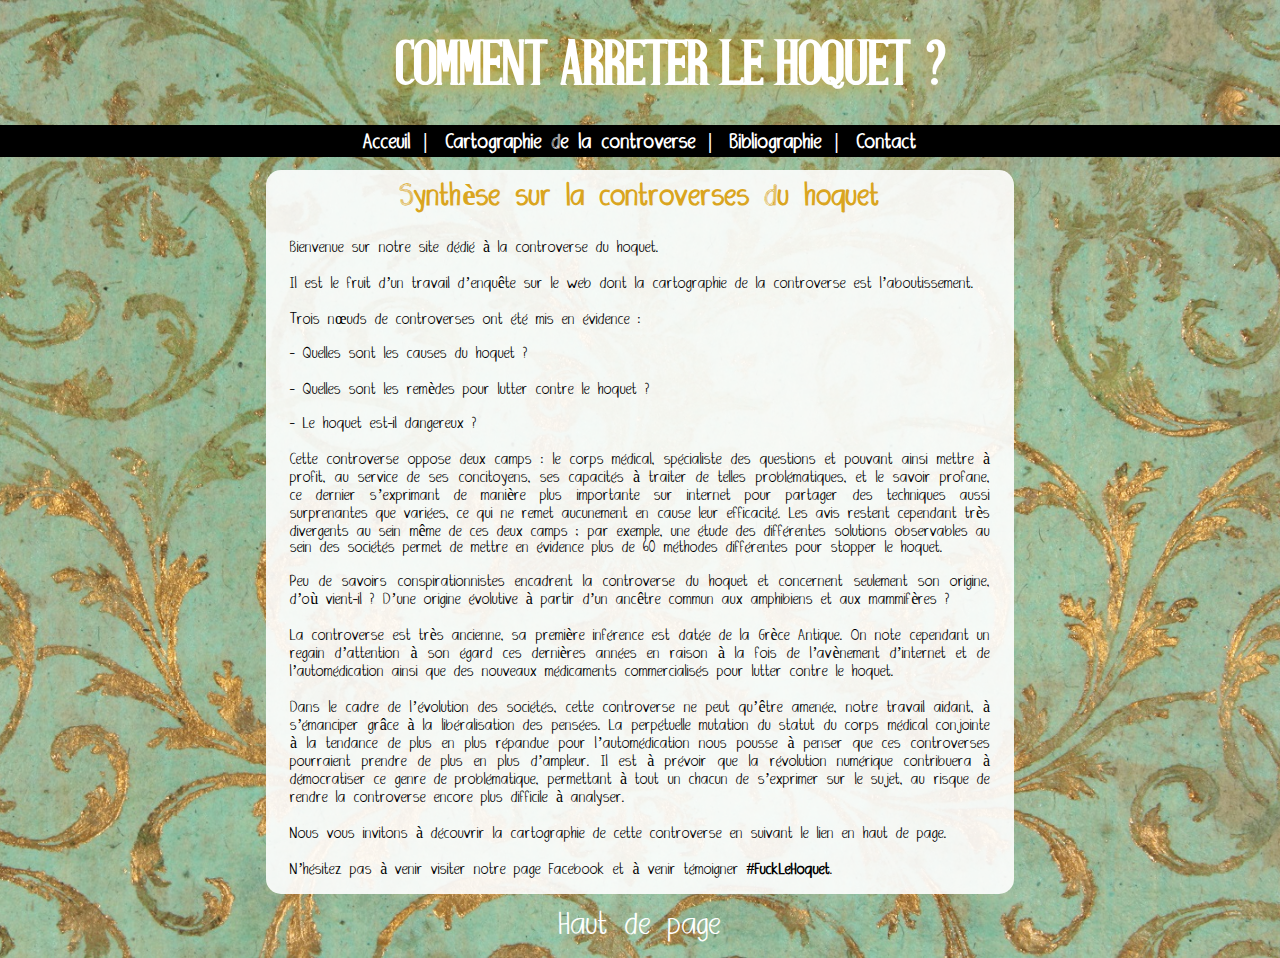
<file: index.html>
<!DOCTYPE html>


<html>

	<head>
		<title>Comment arrêter le hoquet ?</title>
		<meta charset="utf-8"/> 
		<meta name="keywords" content="hoquet, théorie de la controverse" />
		<meta name="author" content="Noémie Fedon Antoine Potet Pierre-André Massard" />
		
		<meta name="viewport" content="width=device-width" />
		
		<link rel="stylesheet" href="styles/layout.css"/>
	</head>
	
	<body>
		 
		
			<header>

				<h1 id="debut">COMMENT ARRETER LE HOQUET ?</h1>
				
				<ul id="grandmenu">
						<li class="selectionnable"><a href="index.html">Acceuil</a></li>
						<li>  |  </li>
						<li class="selectionnable"><a href="carto.html">Cartographie de la controverse</a></li>
						<li>  |  </li>
						<li class="selectionnable"><a href="bibliographie.html">Bibliographie</a></li>
						<li>  |  </li>
						<li class="selectionnable"><a href="contact.html">Contact</a></li>
				</ul>			
		
			</header>
		
			<div>
		
	
				
				<section>
		
					<h2><span class="nowrap">Synthèse sur </span> <span class="nowrap">la controverses du hoquet</span></h2>
					
					<p>Bienvenue sur notre site dédié à la controverse du hoquet.
					
					</p>
					
					</br>
					
					<p>Il est le fruit d’un travail d’enquête sur le web dont la cartographie de la controverse est l’aboutissement.

</p></br><p>Trois nœuds de controverses ont été mis en évidence :

</p></br><p>- Quelles sont les causes du hoquet ?

</p></br><p>- Quelles sont les remèdes pour lutter contre le hoquet ?

</p></br><p>- Le hoquet est-il dangereux ?

</p></br><p>Cette controverse oppose deux camps : le corps médical, spécialiste des questions et pouvant ainsi mettre à profit, au service de ses concitoyens, ses capacités à traiter de telles problématiques, et le savoir profane, ce dernier s’exprimant de manière plus importante sur internet pour partager des
techniques aussi surprenantes que variées, ce qui ne remet aucunement en cause leur efficacité. Les avis restent cependant très divergents au sein même de ces deux camps ; par exemple, une étude des différentes solutions observables au sein des sociétés permet de mettre en évidence plus de 60 méthodes différentes pour stopper le hoquet.

</p></br><p>Peu de savoirs conspirationnistes encadrent la controverse du hoquet et concernent seulement son origine, d’où vient-il ? D’une origine évolutive à partir d’un ancêtre commun aux amphibiens et aux mammifères ? 

</p></br><p>La controverse est très ancienne, sa première inférence est datée de la Grèce Antique. On note cependant un regain d’attention à son égard ces dernières années en raison à la fois de l’avènement d’internet et  de l’automédication ainsi que des nouveaux médicaments commercialisés pour lutter contre le hoquet.

</p></br><p>Dans le cadre de l’évolution des sociétés, cette controverse ne peut qu’être amenée, notre travail aidant, à s’émanciper grâce à la libéralisation des pensées. La perpétuelle mutation du statut du corps médical conjointe à la tendance de plus en plus répandue pour l’automédication nous pousse à penser que ces controverses pourraient prendre de plus en plus d’ampleur. Il est à prévoir que la révolution numérique contribuera à démocratiser ce genre de problématique, permettant à tout un chacun de s’exprimer sur le sujet, au risque de rendre la controverse encore plus difficile à analyser.

</p></br><p>Nous vous invitons à découvrir la cartographie de cette controverse en suivant le lien en haut de 

page.

</p></br><p>N’hésitez pas à venir visiter notre page Facebook et à venir témoigner <strong><a class="blanc" href="https://twitter.com/MartinALeHoquet"> #FuckLeHoquet</a></strong>.</p>
					
				</section>
				
				
				
			</div>
	
			<footer> 
				<a id="fin" href="#debut">Haut de page</a>
				
			</footer>
		
	</body>
</html>
</file>
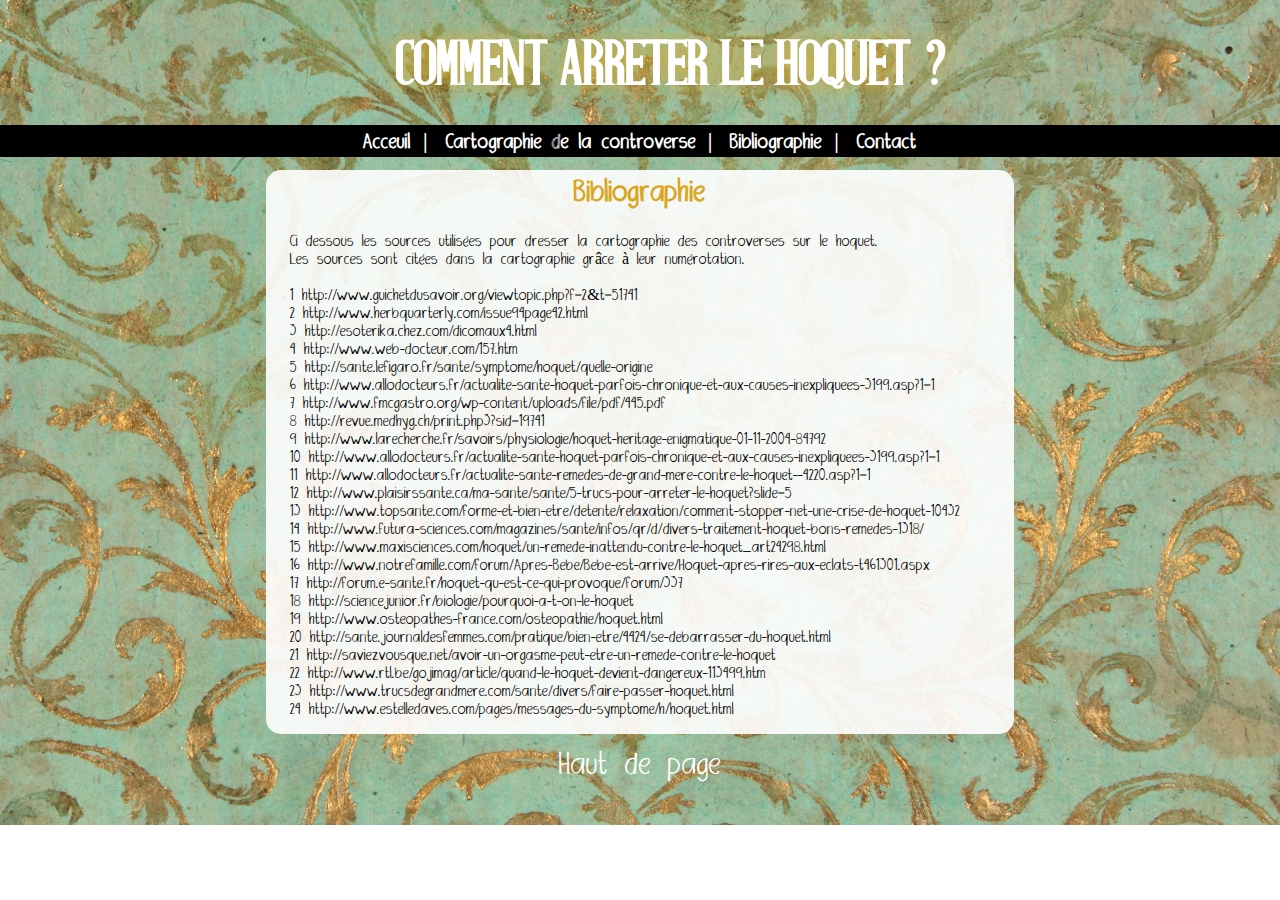
<file: bibliographie.html>
<!DOCTYPE html>


<html>

	<head>
		<title>Comment arrêter le hoquet ?</title>
		<meta charset="utf-8"/> 
		<meta name="keywords" content="hoquet, théorie de la controverse" />
		<meta name="author" content="Noémie Fedon Antoine Potet Pierre-André Massard" />
		
		<meta name="viewport" content="width=device-width" />
		
		<link rel="stylesheet" href="styles/layout.css"/>
	</head>
	
	<body>
		 
		
			<header>

				<h1 id="debut">COMMENT ARRETER LE HOQUET ?</h1>
				
				<ul id="grandmenu">
						<li class="selectionnable"><a href="index.html">Acceuil</a></li>
						<li>  |  </li>
						<li class="selectionnable"><a href="carto.html">Cartographie de la controverse</a></li>
						<li>  |  </li>
						<li class="selectionnable"><a href="bibliographie.html">Bibliographie</a></li>
						<li>  |  </li>
						<li class="selectionnable"><a href="contact.html">Contact</a></li>
				</ul>			
		
			</header>
		
			<div>
		
		
				<section>
		
					<h2>Bibliographie</h2>
					
<p>Ci dessous les sources utilisées pour dresser la cartographie des controverses sur le hoquet.</p>
<p>Les sources sont citées dans la cartographie grâce à leur numérotation.</p>

</br>
					
<p><a class="blanc" href="http://www.guichetdusavoir.org/viewtopic.php?f=2&t=51741">1 http://www.guichetdusavoir.org/viewtopic.php?f=2&t=51741</a>

</p><p><a class="blanc" href="http://www.herbquarterly.com/issue94page42.html ">2 http://www.herbquarterly.com/issue94page42.html 

</p><p><a class="blanc" href="http://esoterika.chez.com/dicomaux4.html">3 http://esoterika.chez.com/dicomaux4.html

</p><p><a class="blanc" href="http://www.web-docteur.com/157.htm">4 http://www.web-docteur.com/157.htm

</p><p><a class="blanc" href="http://sante.lefigaro.fr/sante/symptome/hoquet/quelle-origine">5 http://sante.lefigaro.fr/sante/symptome/hoquet/quelle-origine

</p><p><a class="blanc" href="http://www.allodocteurs.fr/actualite-sante-hoquet-parfois-chronique-et-aux-causes-inexpliquees-3199.asp?1=1">6 http://www.allodocteurs.fr/actualite-sante-hoquet-parfois-chronique-et-aux-causes-inexpliquees-3199.asp?1=1

</p><p><a class="blanc" href="http://www.fmcgastro.org/wp-content/uploads/file/pdf/445.pdf">7 http://www.fmcgastro.org/wp-content/uploads/file/pdf/445.pdf

</p><p><a class="blanc" href="http://revue.medhyg.ch/print.php3?sid=19741">8 http://revue.medhyg.ch/print.php3?sid=19741

</p><p><a class="blanc" href="http://www.larecherche.fr/savoirs/physiologie/hoquet-heritage-enigmatique-01-11-2004-84792">9 http://www.larecherche.fr/savoirs/physiologie/hoquet-heritage-enigmatique-01-11-2004-84792

</p><p><a class="blanc" href="http://www.allodocteurs.fr/actualite-sante-hoquet-parfois-chronique-et-aux-causes-inexpliquees-3199.asp?1=1">10 http://www.allodocteurs.fr/actualite-sante-hoquet-parfois-chronique-et-aux-causes-inexpliquees-3199.asp?1=1

</p><p><a class="blanc" href="http://www.allodocteurs.fr/actualite-sante-remedes-de-grand-mere-contre-le-hoquet--4">11 http://www.allodocteurs.fr/actualite-sante-remedes-de-grand-mere-contre-le-hoquet--4220.asp?1=1

</p><p><a class="blanc" href="http://www.plaisirssante.ca/ma-sante/sante/5-trucs-pour-arreter-le-hoquet?slide=5">12 http://www.plaisirssante.ca/ma-sante/sante/5-trucs-pour-arreter-le-hoquet?slide=5

</p><p><a class="blanc" href="http://www.topsante.com/forme-et-bien-etre/detente/relaxation/comment-stopper-net-une-crise-de-hoquet-10432">13 http://www.topsante.com/forme-et-bien-etre/detente/relaxation/comment-stopper-net-une-crise-de-hoquet-10432

</p><p><a class="blanc" href="http://www.futura-sciences.com/magazines/sante/infos/qr/d/divers-traitement-hoquet-bons-remedes-1318/">14 http://www.futura-sciences.com/magazines/sante/infos/qr/d/divers-traitement-hoquet-bons-remedes-1318/

</p><p><a class="blanc" href="http://www.maxisciences.com/hoquet/un-remede-inattendu-contre-le-hoquet_art24298.html">15 http://www.maxisciences.com/hoquet/un-remede-inattendu-contre-le-hoquet_art24298.html

</p><p><a class="blanc" href="http://www.notrefamille.com/forum/Apres-Bebe/Bebe-est-arrive/Hoquet-apres-rires-aux-eclats-t461301.aspx">16 http://www.notrefamille.com/forum/Apres-Bebe/Bebe-est-arrive/Hoquet-apres-rires-aux-eclats-t461301.aspx

</p><p><a class="blanc" href="http://forum.e-sante.fr/hoquet-qu-est-ce-qui-provoque/forum/337">17 http://forum.e-sante.fr/hoquet-qu-est-ce-qui-provoque/forum/337

</p><p><a class="blanc" href="http://sciencejunior.fr/biologie/pourquoi-a-t-on-le-hoquet">18 http://sciencejunior.fr/biologie/pourquoi-a-t-on-le-hoquet

</p><p><a class="blanc" href="http://www.osteopathes-france.com/osteopathie/hoquet.html">19 http://www.osteopathes-france.com/osteopathie/hoquet.html

</p><p><a class="blanc" href="http://sante.journaldesfemmes.com/pratique/bien-etre/4424/se-debarrasser-du-hoquet.html">20 http://sante.journaldesfemmes.com/pratique/bien-etre/4424/se-debarrasser-du-hoquet.html

</p><p><a class="blanc" href="http://saviezvousque.net/avoir-un-orgasme-peut-etre-un-remede-contre-le-hoquet">21 http://saviezvousque.net/avoir-un-orgasme-peut-etre-un-remede-contre-le-hoquet

</p><p><a class="blanc" href="http://www.rtl.be/gojimag/article/quand-le-hoquet-devient-dangereux-113499.htm">22 http://www.rtl.be/gojimag/article/quand-le-hoquet-devient-dangereux-113499.htm

</p><p><a class="blanc" href="http://www.trucsdegrandmere.com/sante/divers/faire-passer-hoquet.html">23 http://www.trucsdegrandmere.com/sante/divers/faire-passer-hoquet.html

</p><p><a class="blanc" href="http://www.estelledaves.com/pages/messages-du-symptome/h/hoquet.html">24 http://www.estelledaves.com/pages/messages-du-symptome/h/hoquet.html</p>
					
				
				</section>
		
				
			</div>
	
			<footer> 
				<a id="fin" href="#debut">Haut de page</a>
				
			</footer>
		
	</body>
</html>
</file>
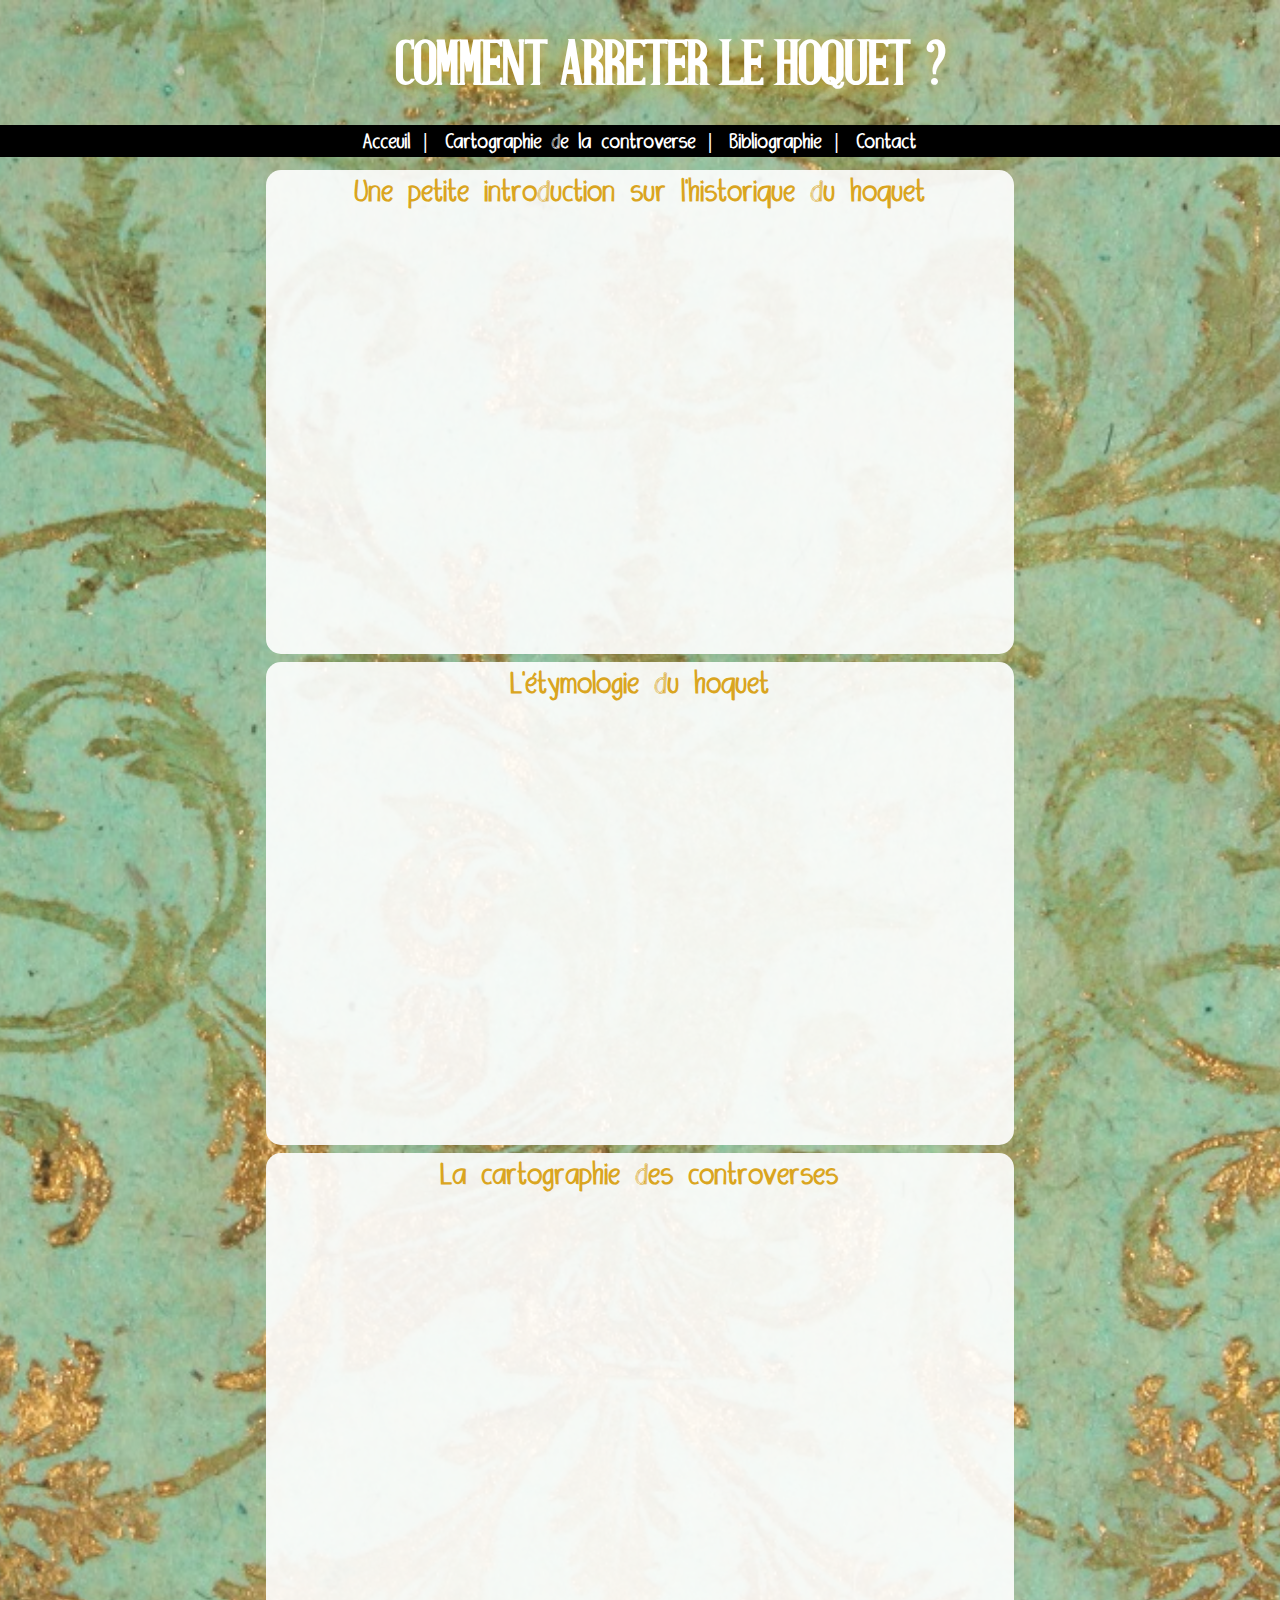
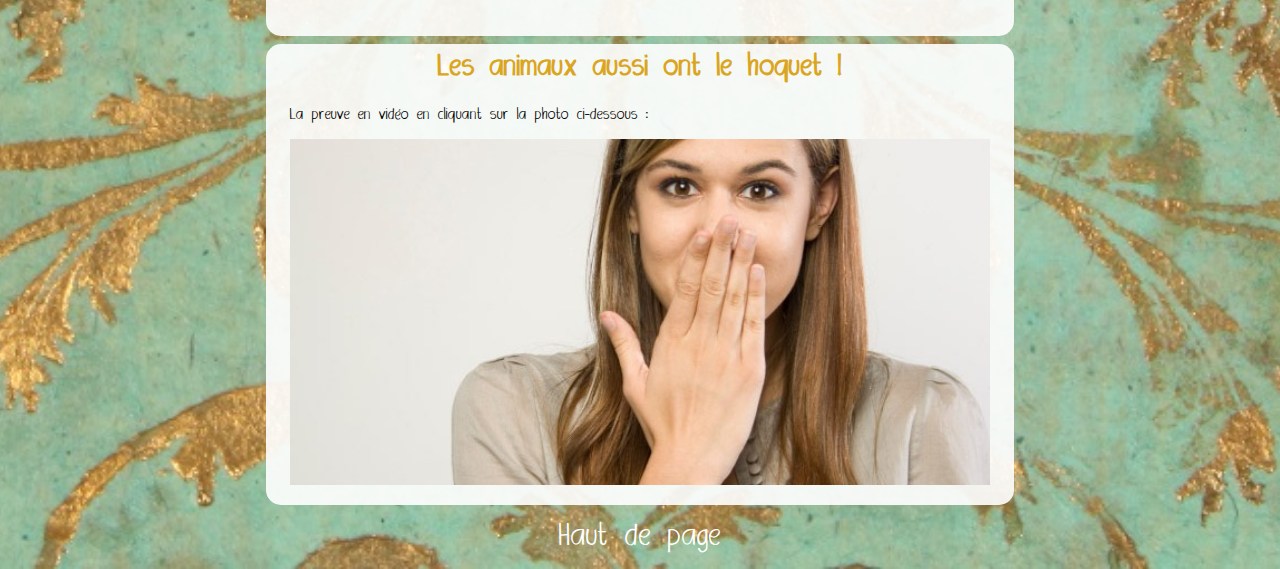
<file: carto.html>
<!DOCTYPE html>


<html>

	<head>
		<title>Comment arrêter le hoquet ?</title>
		<meta charset="utf-8"/> 
		<meta name="keywords" content="hoquet, théorie de la controverse" />
		<meta name="author" content="Noémie Fedon Antoine Potet Pierre-André Massard" />
		
		<meta name="viewport" content="width=device-width" />
		
		<link rel="stylesheet" href="styles/layout.css"/>
	</head>
	
	<body>
		 
		
			<header>

				<h1 id="debut">COMMENT ARRETER LE HOQUET ?</h1>
				
				<ul id="grandmenu">
						<li class="selectionnable"><a href="index.html">Acceuil</a></li>
						<li>  |  </li>
						<li class="selectionnable"><a href="carto.html">Cartographie de la controverse</a></li>
						<li>  |  </li>
						<li class="selectionnable"><a href="bibliographie.html">Bibliographie</a></li>
						<li>  |  </li>
						<li class="selectionnable"><a href="contact.html">Contact</a></li>
				</ul>			
		
			</header>
		
			<div>
		
				<section>
		
					<h2><span class="nowrap">Une petite introduction</span> <span class="nowrap">sur l'historique du hoquet</span></h2>
					
					<iframe class="prezi" alt="présentation prézi" src="http://prezi.com/embed/vjqpx-jf3kgy/?bgcolor=ffffff&amp;lock_to_path=0&amp;autoplay=0&amp;autohide_ctrls=0#" allowfullscreen="" mozallowfullscreen="" webkitallowfullscreen="" frameborder="0" height="400" width="550"></iframe>
					
				</section>
		
				<section>
		
					<h2>L'étymologie du hoquet</h2>
					
					<iframe class="prezi" alt="présentation prézi" src="http://prezi.com/embed/ahscipofvjax/?bgcolor=ffffff&amp;lock_to_path=0&amp;autoplay=0&amp;autohide_ctrls=0#" allowfullscreen="" mozallowfullscreen="" webkitallowfullscreen="" frameborder="0" height="400" width="550"></iframe>
					
				
				</section>
				
				
				<section>
		
					<h2>La cartographie des controverses</h2>
					
					<iframe class="prezi" alt="présentation prézi" src="http://prezi.com/embed/k35bxta91_zc/?bgcolor=ffffff&amp;lock_to_path=0&amp;autoplay=0&amp;autohide_ctrls=0#" allowfullscreen="" mozallowfullscreen="" webkitallowfullscreen="" frameborder="0" height="400" width="550"></iframe>
					
				</section>
				
				
				<section>
		
				<h2>Les animaux aussi ont le hoquet !</h2>
					<p>La preuve en vidéo en cliquant sur la photo ci-dessous :<p>
					</br>
					<div>
					<a href="http://www.dailymotion.com/video/x1yigum_le-hoquet-des-animaux-compilation_animals"><img id="hoquet" alt="image hoquet" src="media/hoquet.jpg"/></a>
					</div>
				</section>
				
			</div>
	
			<footer> 
				<a id="fin" href="#debut">Haut de page</a>
				
			</footer>
		
	</body>
</html>
</file>
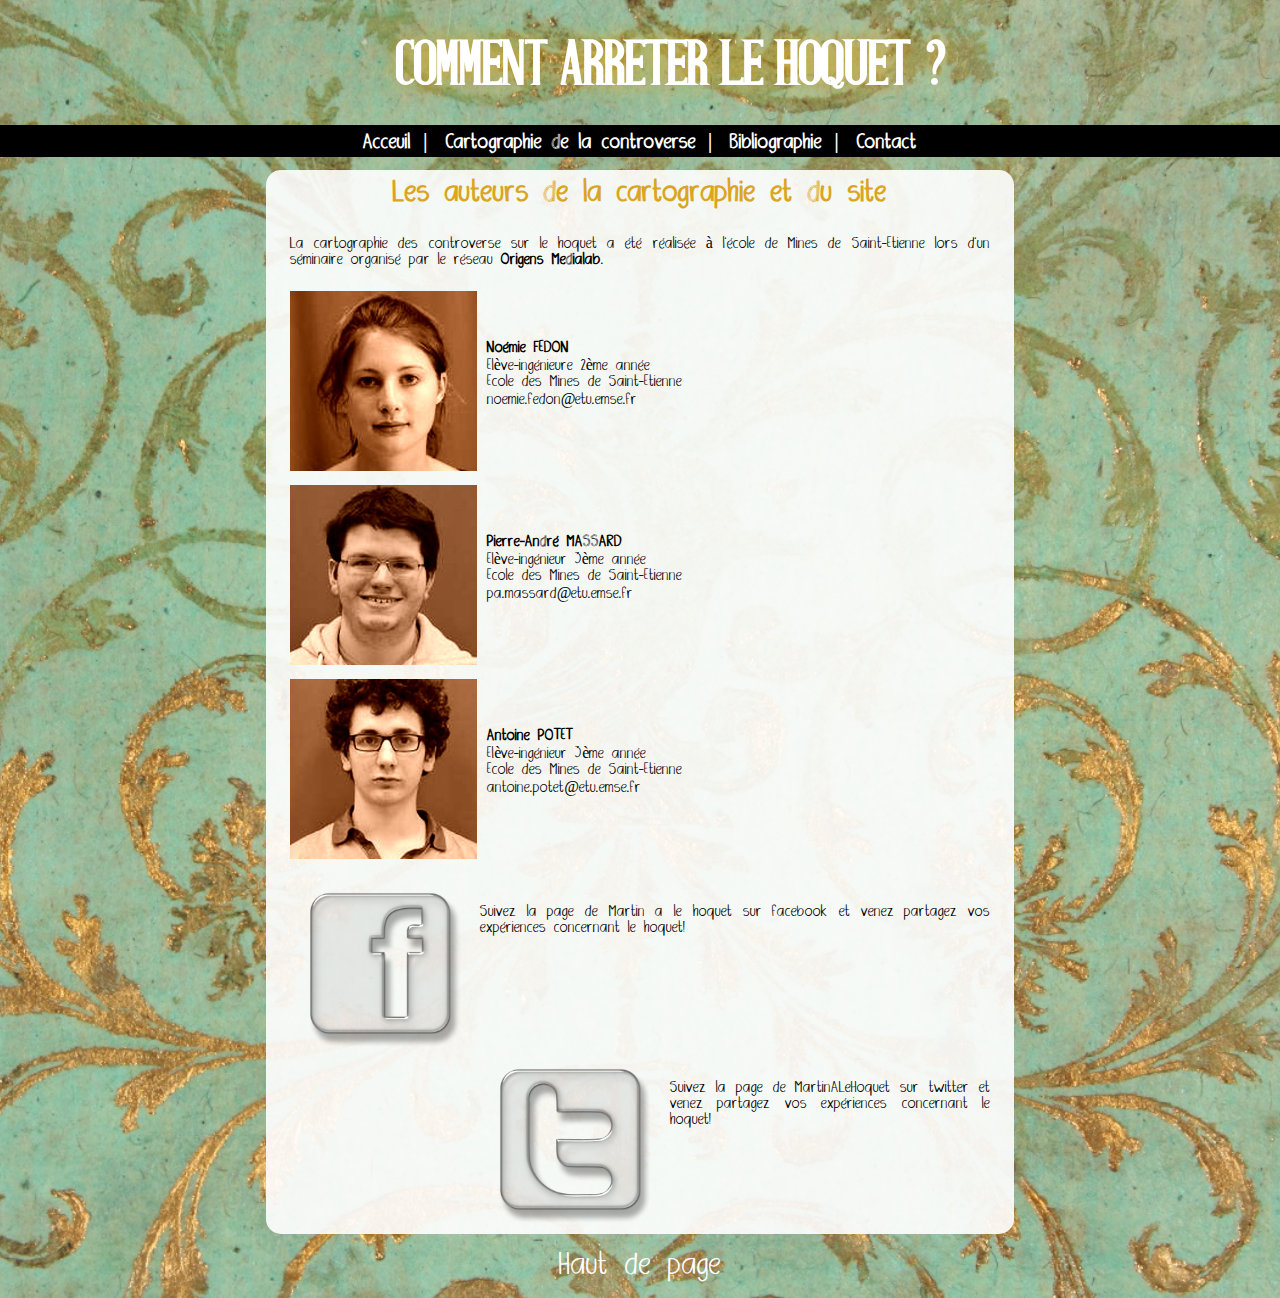
<file: contact.html>
<!DOCTYPE html>


<html>

	<head>
		<title>Comment arrêter le hoquet ?</title>
		<meta charset="utf-8"/> 
		<meta name="keywords" content="hoquet, théorie de la controverse" />
		<meta name="author" content="Noémie Fedon Antoine Potet Pierre-André Massard" />
		
		<meta name="viewport" content="width=device-width" />
		
		<link rel="stylesheet" href="styles/layout.css"/>
	</head>
	
	<body id="debut">
		 
		
			<header>

				<h1>COMMENT ARRETER LE HOQUET ?</h1>
				
				<ul id="grandmenu">
						<li class="selectionnable"><a href="index.html">Acceuil</a></li>
						<li>  |  </li>
						<li class="selectionnable"><a href="carto.html">Cartographie de la controverse</a></li>
						<li>  |  </li>
						<li class="selectionnable"><a href="bibliographie.html">Bibliographie</a></li>
						<li>  |  </li>
						<li class="selectionnable"><a href="contact.html">Contact</a></li>
				</ul>			
		
			</header>
		
			<div>
		
				<section>
		
					<h2><span class="nowrap">Les auteurs de la cartographie</span> <span class="nowrap">et du site</span></h2>
						
						<p>La cartographie des controverse sur le hoquet a été réalisée à l'école de Mines de Saint-Etienne lors d'un séminaire organisé par le réseau <strong><a class="blanc" href="http://origens-medialab.org/">Origens Medialab</a></strong>.</p>
		
						</br>
						<img class="imageleft" alt="photo de Noémie Fedon" style="height:180px" src="media/nf2.jpg"/>
						<div>
						
						<br/ class="non">
						<br/ class="non">
						<br/ class="non">
						<p><strong>Noémie FEDON</strong></p>
						<p>Elève-ingénieure 2ème année</p>
						<p>Ecole des Mines de Saint-Etienne</p>
						<p>noemie.fedon@etu.emse.fr</p>
						<br/ class="non">
						<br/ class="non">
						<br/ class="non">
						<br/>
					
						<img class="imageleft" alt="photo de Pierre André Massard" style="height:180px" src="media/pam2.jpg"/>
						<br/ class="non">
						<br/ class="non">
						<br/ class="non">
						<p><strong>Pierre-André MASSARD</strong></p>
						<p>Elève-ingénieur 3ème année</p>
						<p>Ecole des Mines de Saint-Etienne</p>
						<p>pa.massard@etu.emse.fr</p>
						<br/ class="non">
						<br/ class="non">
						<br/ class="non">
						<br/>
						
						<img class="imageleft" alt="photo de Antoine Potet" style="height:180px" src="media/ap2.jpg"/>
						<br/ class="non">
						<br/ class="non">
						<br/ class="non">
						<p><strong>Antoine POTET</strong></p>
						<p>Elève-ingénieur 3ème année</p>
						<p>Ecole des Mines de Saint-Etienne</p>
						<p>antoine.potet@etu.emse.fr</p>
						<br/ class="non">
						<br/ class="non">
						<br/ class="non">
						<br/>
						

						<a href="https://www.facebook.com/profile.php?id=100009011863447"><img class="imageleft" alt="facebook" style="height:180px" src="media/fb-icon.png"/></a>    
						<br/>
						<br/ class="non">
						<p>Suivez la page de Martin a le hoquet sur facebook et venez partagez vos expériences concernant le hoquet!</p>
						<br/ class="non">
						<br/ class="non">
						<br/ class="non">
						<br/ class="non">
						<br/>
						<br/>
						
						<a href="https://twitter.com/MartinALeHoquet"><img class="imageleft" alt="twitter" style="height:180px" src="media/twit.png"/></a>    
						<br/>
						<br/ class="non">
						<p>Suivez la page de MartinALeHoquet sur twitter et venez partagez vos expériences concernant le hoquet!</p>
						<br/ class="non">
						<br/ class="non">
						<br/ class="non">
						<br/ class="non">
						<br/ class="non">
						
						
						
					</section>
		
				
			</div>
	
			<footer> 
				<a id="fin" href="#debut">Haut de page</a>
				
			</footer>
		
	</body>
</html>
</file>
<file: styles/layout.css>
*{
	margin:0;
	padding:0;
	}
	
@font-face{
	font-family: "antique";
	src:url("../font/antique_book_cover.otf")}

@font-face{
	font-family: "Amanda";
	src:url("../font/Amanda.otf")}

@font-face{
	font-family: "orange";
	src:url("../font/orange juice 2.0.ttf")}

@font-face{
	font-family: "anne";
	src:url("../font/Penelope Anne.ttf")}
	
a{
	color : white;
	text-decoration :none; 
}
.blanc{ color: black !important;}


p{font-family: Amanda}

h1{
	margin: 0.6em 1em 0.4em 2em;
	color: white; 
	text-align:center;
	text-shadow: 0 0 20px #DAA520;
	font-family: antique;
	font-size: 390%;
}
	
h2{ font-size : 190%;
	font-weight: bold;
	font-family: Amanda;
	color : #DAA520;
	text-align:center;
	margin-bottom: 0.8em}
	
	
html {
	background: url("../media/style.jpg") no-repeat center; 
	-webkit-background-size: cover;
	-moz-background-size: cover;
	-o-background-size: cover;
	background-size: cover;
	margin:0 auto;
	max-width: 1600px}

#grandmenu{ 
	margin:0.8em 0;
	background: black;
	text-align: center; 
	padding: 4px}
 
#grandmenu li {  
		font-weight:bold;
		display: inline;  
        list-style: none;  
		padding: 4px;
		background: black;
		font-family:Amanda;
		font-size: 130%;
		color: white;
		border-radius: 10px} 
	
#grandmenu li.selectionnable:hover {background:#DAA520}	
	
#grandmenu li.selectionnable:active{background: white}	

#sommaire a {
		color: white !important;
        display:inline-block;  
        margin: 0 15px}  

			
body div section {
	padding:0.5em 1.5em 1em 1.5em;
	margin : auto;
	margin-bottom: 0.5em; 
	background: rgba(255,255,255,0.9);
	border-radius: 15px;
	width: 60%;
	max-width:700px !important;
	text-align: justify}	
	

footer {
	text-align: center;
	margin: 1em 0}

.prezi{width: 100%;
		height: 400px}

#fin{
	color: white;
	font-size: xx-large;
	font-family: Amanda}

#hoquet{width:100%;
	}
	
	
.imageleft{
	float:left;
	margin: 5px 10px 8px 0}
	
.imageright{
	float:right;
	margin: 5px 0 8px 10px}

.nowrap{ 
	white-space: nowrap;
	}
	

@media only screen and (max-width: 680px){
	
	body div section{width: 70%}
	
	h1{ font-size: 270%;
		text-align:center;
		margin: 0.4em 1em 0.4em 1em}
		
	.prezi{
		height: 300px}	

}	

@media only screen and (max-width: 515px) {

	#grandmenu li {  
		
		font-size: 85%;
		} 
		
	.prezi{	
		height: 200px}	
		
	body div section{width: 77%}
	
	h1{
	font-size: 160%;
	display:block}
	
	h2{font-size: medium;
	}
	
	p{ font-size: small}
	
	blockquote{display:none}
	
	.imageleft{
		width: 60px;
		height: auto !important}
	
	.non{ display:none;}
	
	#fin{
		font-size: 100%;}
}
</file>
